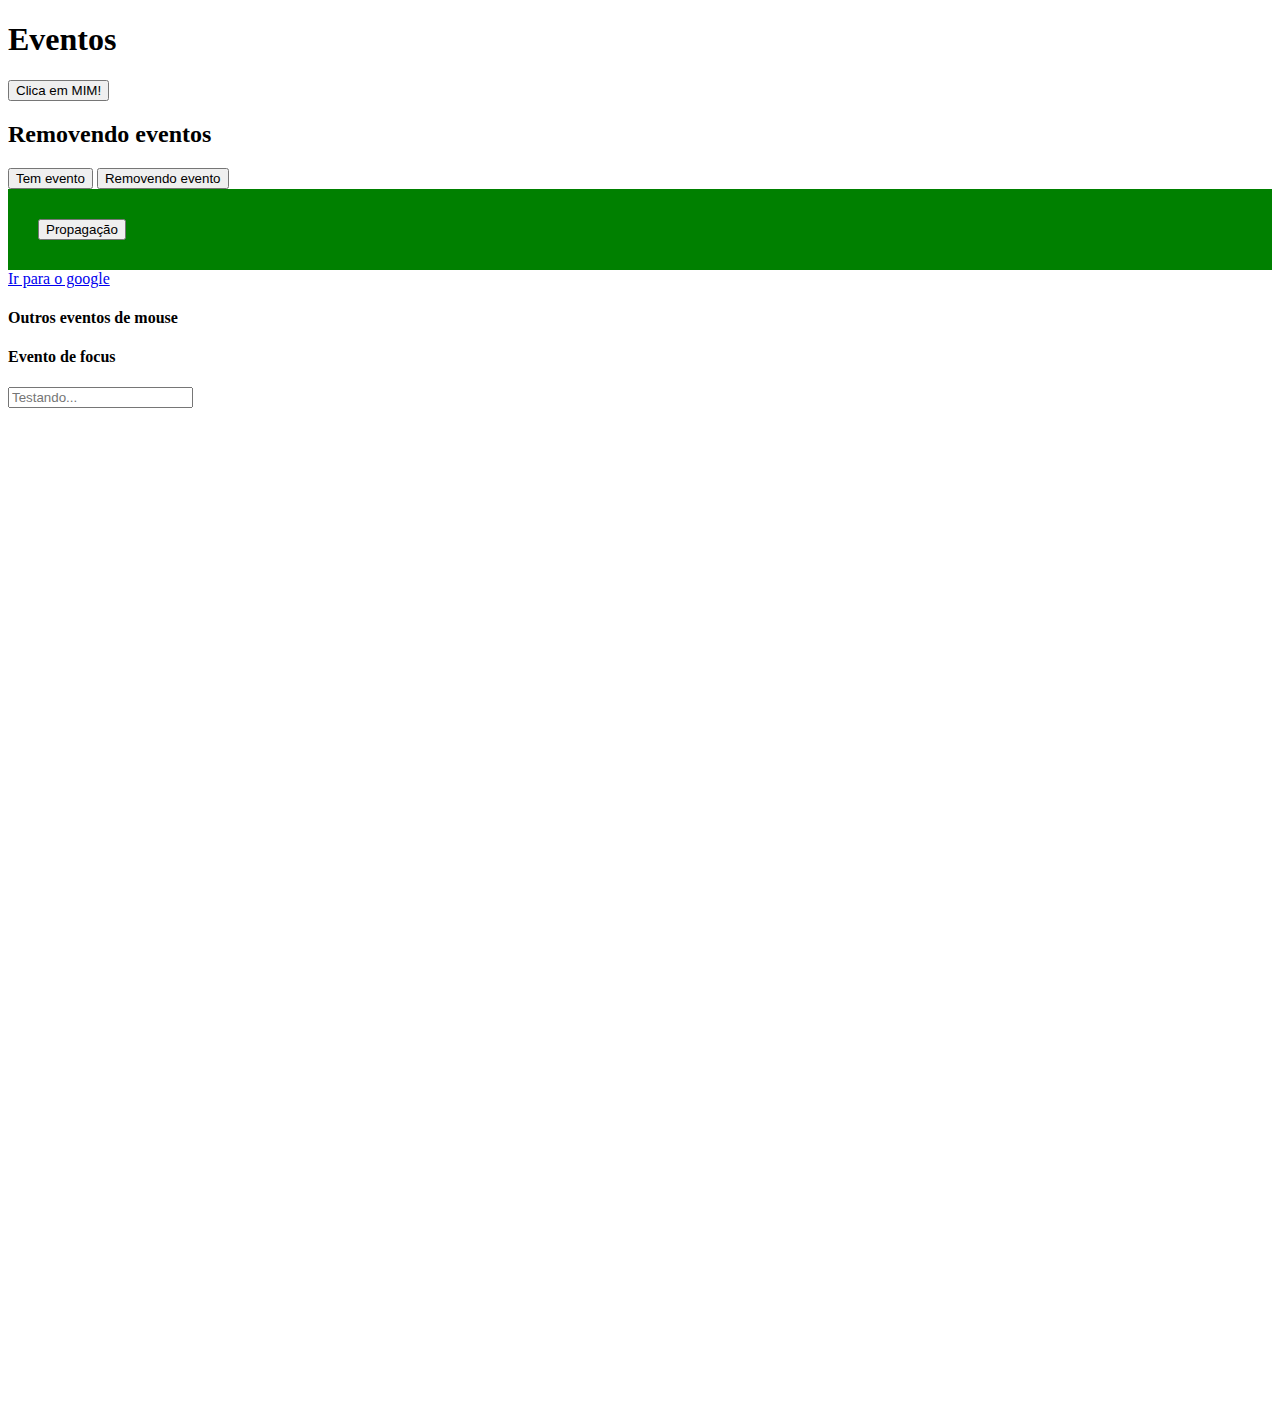
<file: Eventos/index.html>
<!DOCTYPE html>
<html lang="pt-br">
<head>
    <meta charset="UTF-8">
    <meta name="viewport" content="width=device-width, initial-scale=1.0">
    <title>Eventos</title>
    <link rel="stylesheet" href="css/style.css">
    <script src="js/script.js" defer></script>
</head>
<body>
    <h1 id="my-title">Eventos</h1>
    <button id="my-button">Clica em MIM!</button>

    <h2>Removendo eventos</h2>
    <button id="btn">Tem evento</button>
    <button id="other-btn">Removendo evento</button>

    <div id="btn-container">
        <button id="div-btn">Propagação</button>
    </div>

    <a href="https://www.google.com">Ir para o google</a>

    <h4 id="mouse">Outros eventos de mouse</h4>

    <h4>Evento de focus</h4>
    <input type="text" id="my-input" placeholder="Testando..." />
</body>
</html>
</file>
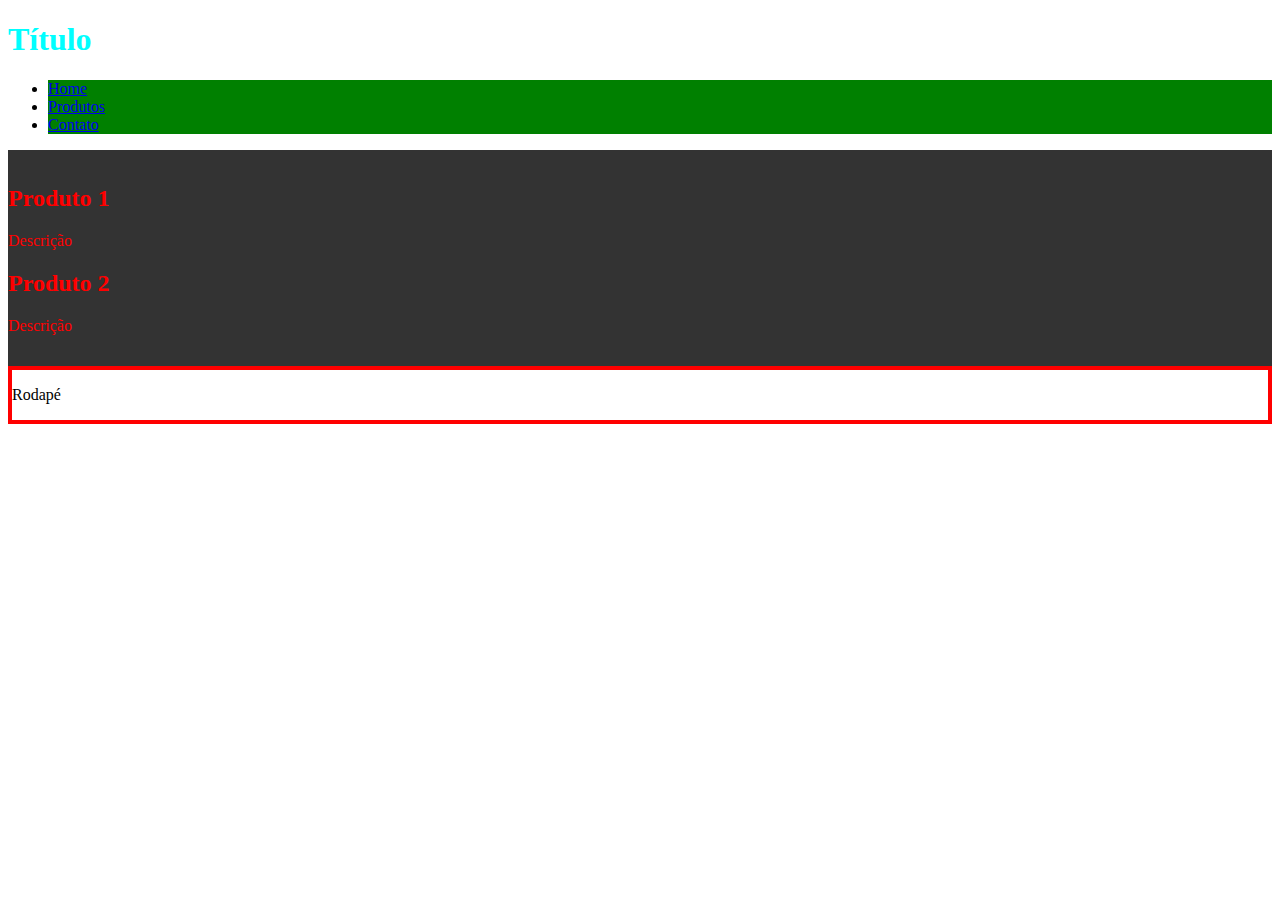
<file: Teste 1/index.html>
<!DOCTYPE html>
<html lang="pt-br">
<head>
    <meta charset="UTF-8">
    <meta name="viewport" content="width=device-width, initial-scale=1.0">
    <title>DOM</title>
    <link rel="stylesheet" href="css/styles.css">
    <script src="js/script.js" defer></script>
</head>
<body>
    <header>
        <h1 id="title">Título</h1>
        <nav>
            <ul>
                <li><a href="#">Home</a></li>
                <li><a href="#">Produtos</a></li>
                <li><a href="#">Contato</a></li>
            </ul>
        </nav>
    </header>
    <main id="main-container">
        <div class="product">
            <h2>Produto 1</h2>
            <p>Descrição</p>
        </div>
        <div class="product">
            <h2>Produto 2</h2>
            <p>Descrição</p>
        </div>
    </main>
    <footer>
        <p>Rodapé</p>
    </footer>
    
</body>
</html>
</file>
<file: Eventos/css/style.css>
body{
    margin-bottom: 1000px;
}

#btn-container{
    padding: 30px;
    background-color: green;
}
</file>
<file: Teste 1/css/styles.css>
footer{
    border: 4px solid red;
}

h1{
    color: aqua;
}
</file>
